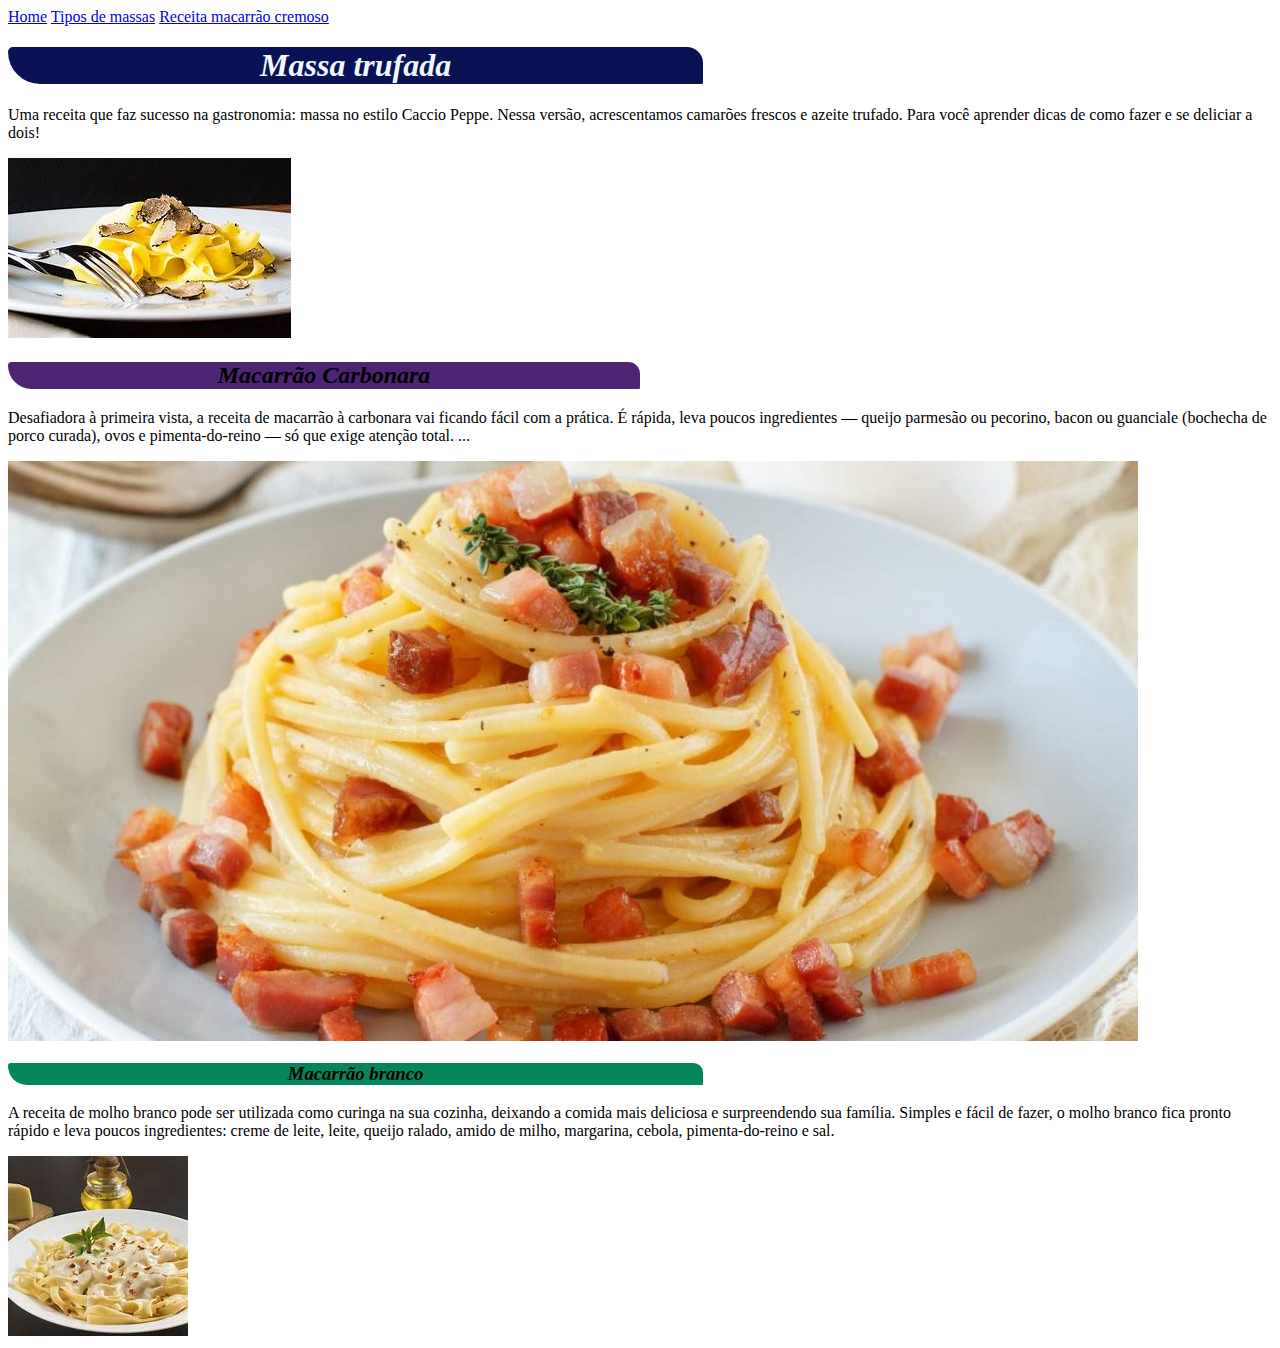
<file: index.html>
<!DOCTYPE html>
<html lang="en">
<head>
    <meta charset="UTF-8">
    <meta name="viewport" content="width=device-width, initial-scale=1.0">
    <title>Massas</title>
    <link rel="stylesheet" href="mariaz.css">
</head>
<body>
    <header>
<nav>
    <a href="index.html">Home</a>
    <a href="massas.html">Tipos de massas</a>
    <a href="https://receitas.globo.com/tipos-de-prato/macarrao/macarrao-pratico-e-delicioso-4d51298c52e0b252bc00c9a6.ghtml">Receita macarrão cremoso</a>
</nav>
    </header>
    <h1 class="Massa">   Massa trufada</h1>
    <p>Uma receita que faz sucesso na gastronomia: massa no estilo Caccio Peppe. Nessa versão, acrescentamos camarões frescos e azeite trufado. Para você aprender dicas de como fazer e se deliciar a dois!</p>
 <img src="massatrufa.jpeg">
    <h2 class="Carbonara">     Macarrão Carbonara</h2>
    <p>Desafiadora à primeira vista, a receita de macarrão à carbonara vai ficando fácil com a prática. É rápida, leva poucos ingredientes — queijo parmesão ou pecorino, bacon ou guanciale (bochecha de porco curada), ovos e pimenta-do-reino — só que exige atenção total. ...</p>
<img src="carbonara.jpeg">
    <h3 class="Branco"> Macarrão branco</h3>
    <p>A receita de molho branco pode ser utilizada como curinga na sua cozinha, deixando a comida mais deliciosa e surpreendendo sua família. Simples e fácil de fazer, o molho branco fica pronto rápido e leva poucos ingredientes: creme de leite, leite, queijo ralado, amido de milho, margarina, cebola, pimenta-do-reino e sal.</p>
<img src="branco.webp">
</body>
</html>
</file>
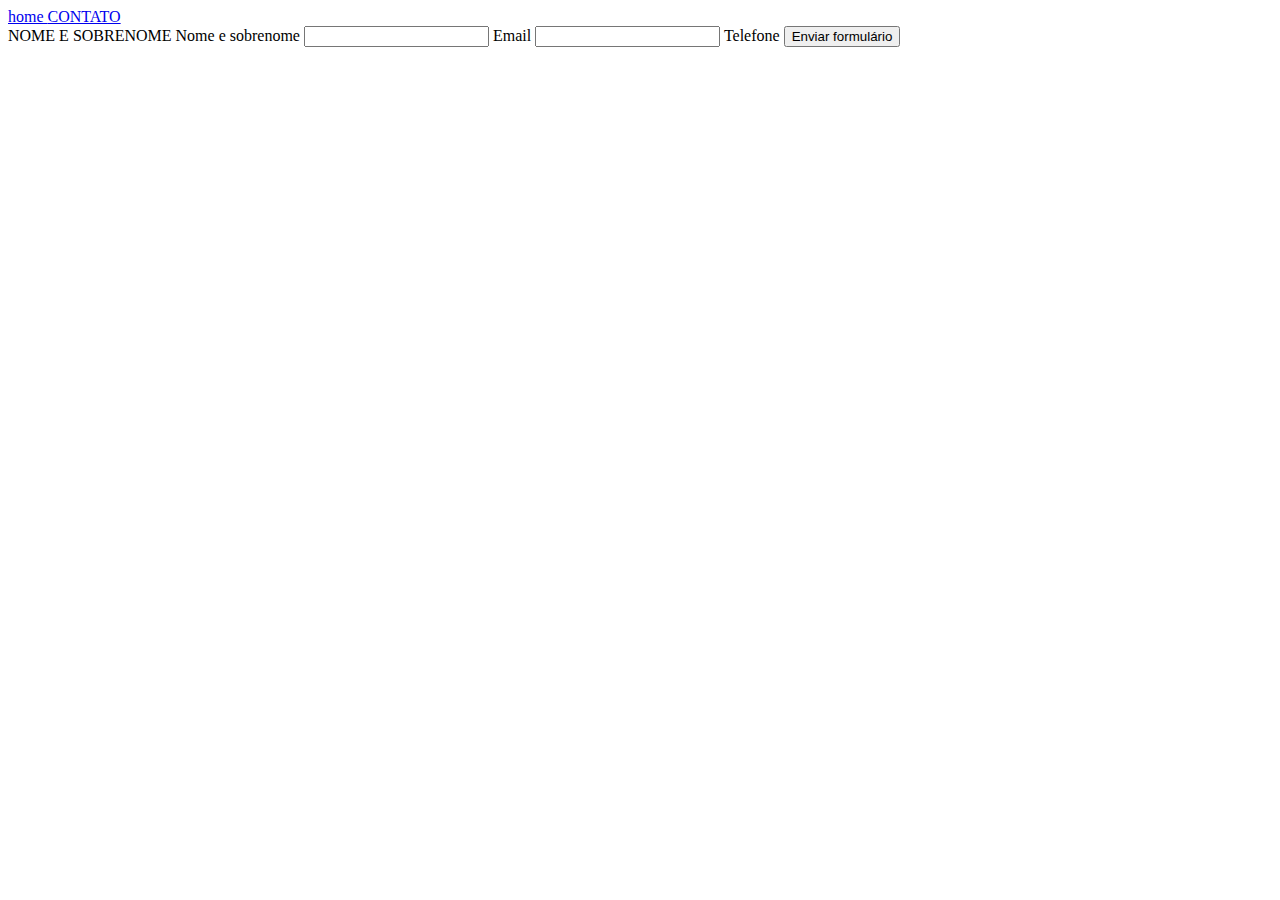
<file: contato.html>
<!DOCTYPE html>
<html lang="pt-br" >
<head>
    <meta charset="UTF-8">
    <meta name="viewport" content="width=device-width, initial-scale=1.0">
    <title>Document</title>
</head>
<body>
    
</body>
   <header>
       <nav>
<a href="index.html"> home </a>
<a href="contato.html"> CONTATO </a>
 </nav>
</header>
<main>
  <form>
   <label> NOME E SOBRENOME </label>
  <label for="nomeesobrenome">Nome e sobrenome</label>
  <input type="text"  id="nomeesobrenome">
  <label for="email">Email</label>
  <input type="text" id="email">
  <label for="telefone"> Telefone </label>
  <intup type="text" id="telefone">
  <input type="submit" value="Enviar formulário">

  </form>

</main>
   </header>
</html>
</file>
<file: mariaz.css>
.Massa{
    text-align: center;
    text-decoration: solid;
    width: 55%;
    font-style: italic;
    color: aliceblue;
    border-color: black;
    border-width: 0dvb;
    border-style: dashed;
    border-radius: 15px 50px 5px 100px
}
.Carbonara{
    text-align: center;
    width: 50%;
    text-decoration: wavy;
    font-style: italic;
    border-width: 0ch;
    border-color: black;
    border-style: dotted;
    border-radius: 15px 50px 5px 100px;
}
.Branco{
    text-align: center;
    width: 55%;
    font-style: italic;
    border-color: black;
    border-width: 0dvb;
    border-style: none;
    border-radius: 15px 50px 5px 100px;
}
h1{
    background-color: rgb(10, 17, 85);
}
h2{
    background-color: rgb(77, 37, 114);
}
h3{
    background-color: rgb(4, 133, 90);
}
</file>
